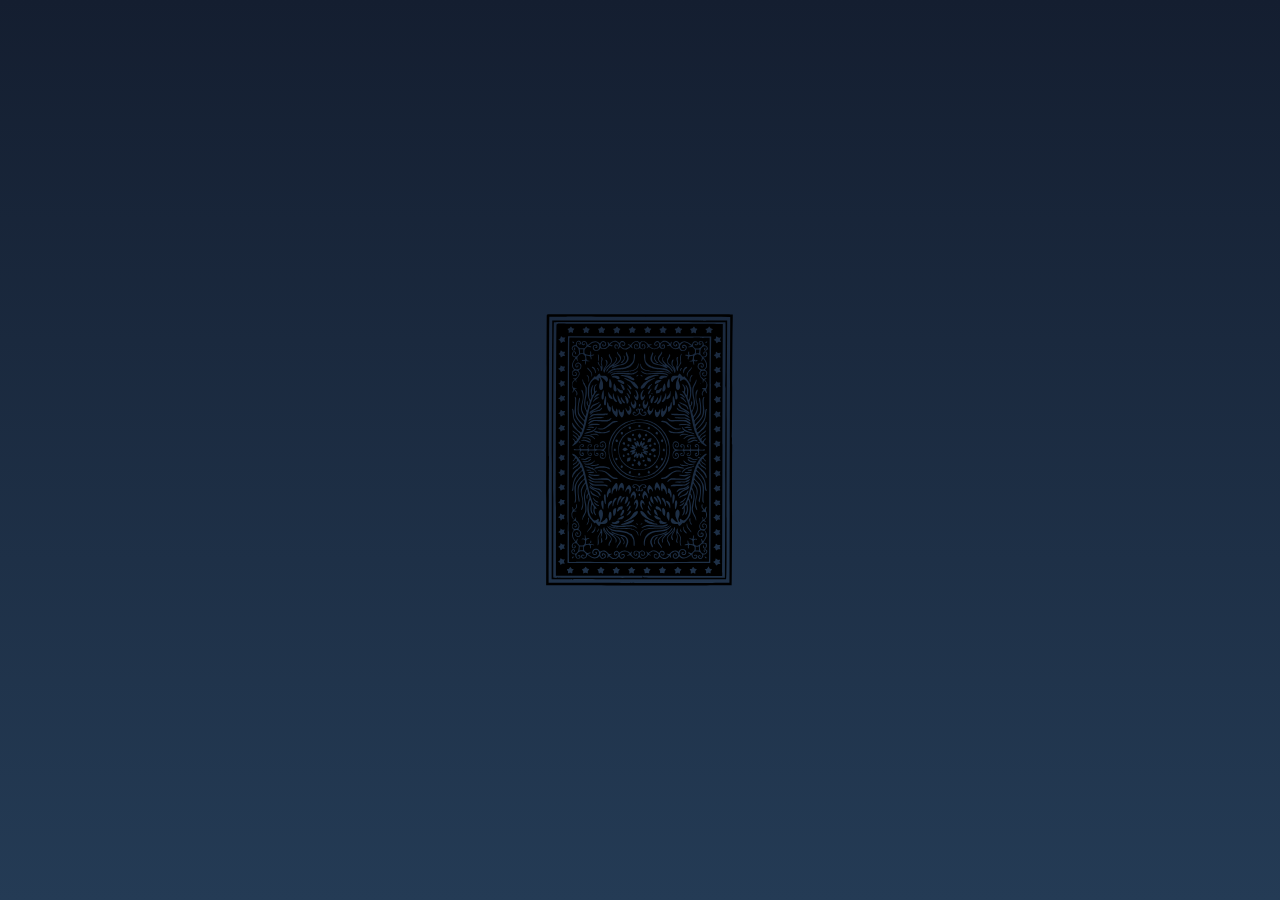
<file: index.html>
<!DOCTYPE html>
<html lang="es">
<head>
  <meta charset="UTF-8">
  <meta name="viewport" content="width=device-width, initial-scale=1.0">
  <title>???</title>
  <link rel="stylesheet" href="style.css">
</head>
<body>
  <div class="container">
    <div class="card" id="magicCard">
      <div class="card-face front">
        <img src="cards/card-back-red.svg" alt="Reverso del Naipe" class="card-img">
      </div>
      <div class="card-face back">
        <img src="cards/4_of_diamonds.svg" alt="As de Picas" class="card-img">
      </div>
    </div>
  </div>

  <script src="app.js"></script>
</body>
</html>
</file>
<file: style.css>
body {
    margin: 0;
    height: 100vh;
    display: flex;
    justify-content: center;
    align-items: center;
    background: linear-gradient(to bottom, #141e30, #243b55);
  }
  
  .container {
    perspective: 1000px;
  }
  
  .card {
    width: 200px;
    height: 300px;
    position: relative;
    transform-style: preserve-3d;
    transition: transform 0.8s;
    cursor: pointer;
  }
  
  .card-face {
    position: absolute;
    width: 100%;
    height: 100%;
    backface-visibility: hidden;
  }
  
  .card-img {
    width: 100%;
    height: 100%;
  }
  
  .front {
    transform: rotateY(0deg);
  }
  
  .back {
    transform: rotateY(180deg);
  }
  
  .card.flipped {
    transform: rotateY(180deg);
  }
</file>
